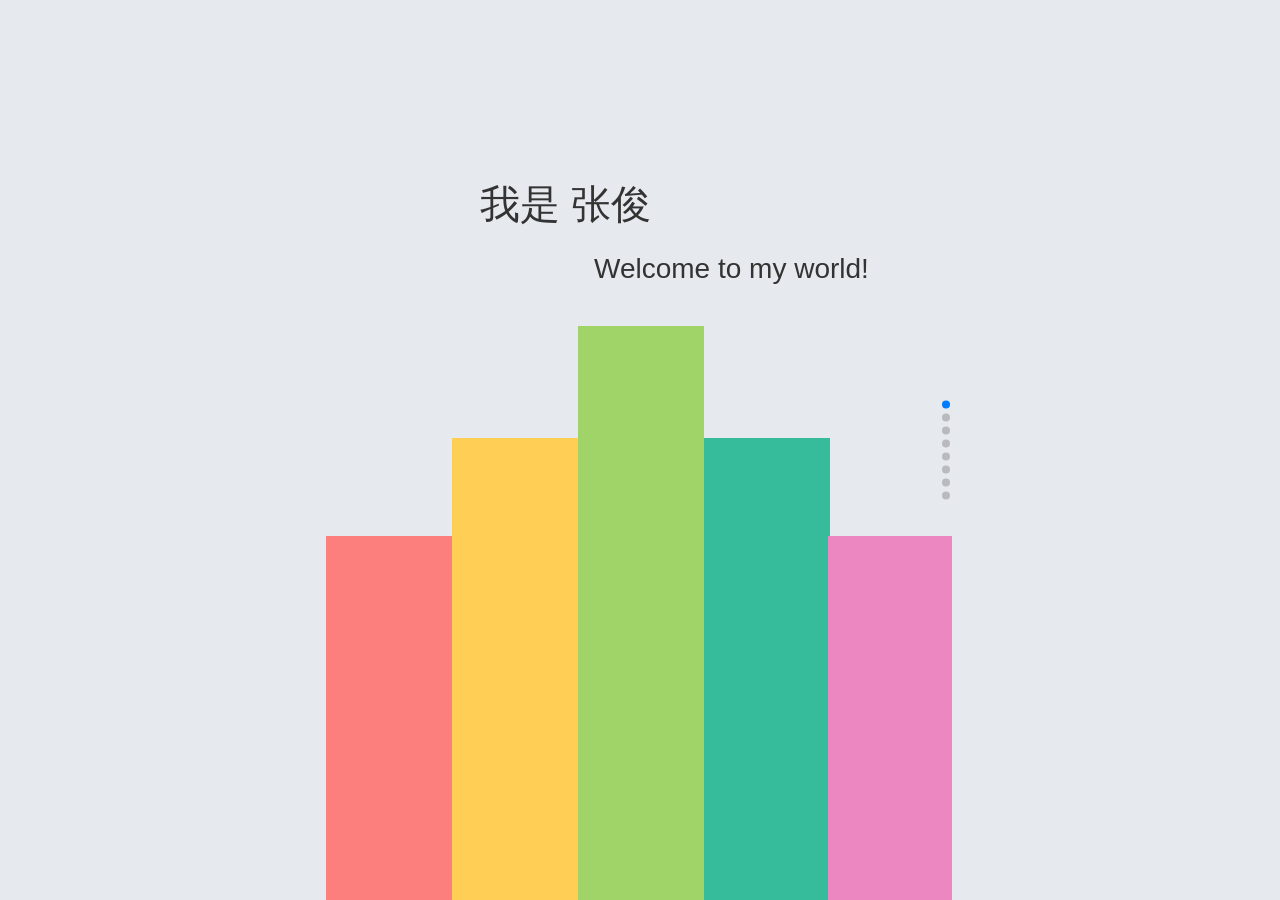
<file: index.html>
<!DOCTYPE html>
<html>
<head>
    <meta charset="UTF-8">
    <meta name="viewport"
          content="width=device-width, user-scalable=no, initial-scale=1.0, maximum-scale=1.0, minimum-scale=1.0"/>
    <meta name="format-detection" content="telephone=no"/>
    <title>个人简历</title>
    <link rel="stylesheet" href="css/swiper.min.css" type="text/css" charset="utf-8"/>
    <link rel="stylesheet" href="css/animate.min.css" type="text/css" charset="utf-8"/>
    <link rel="stylesheet" href="css/reset.min.css" type="text/css" charset="utf-8"/>
    <link rel="stylesheet" href="css/index.css" type="text/css" charset="utf-8"/>
</head>
<body>
<section class="main">
    <div class="music" id="musicMenu">
        <audio src="music.mp3" preload="none" loop id="musicAudio"></audio>
    </div>
    <div class="arrow"></div>
    <section class="swiper-container">
        <div class="swiper-wrapper">
            <div class="swiper-slide slide1">
                <div class="picBg"></div>
                <div class="picBg"></div>
                <div class="picBg"></div>
                <div class="picBg"></div>
                <div class="picBg"></div>

                <div class="picBg"></div>
                <div class="picBg"></div>
                <div class="picBg"></div>
                <div class="picBg"></div>
                <div class="picBg"></div>
                <div class="textSlide1">
                    <span>我是&nbsp;张俊</span>
                    <span>Welcome to my world!</span>
                </div>
            </div>
            <div class="swiper-slide slide2">
                <div class="slideTwoBg">
                    <div class="colorBg"><span>基本信息</span></div>
                    <div class="borderBg"><span>1</span></div>
                </div>
                <div class="slideTwoBg">
                    <div class="colorOneBg"><span>教育背景</span></div>
                    <div class="borderOneBg"><span>2</span></div>
                </div>
                <div class="slideTwoBg">
                    <div class="colorTwoBg"><span>专业知识</span></div>
                    <div class="borderTwoBg"><span>3</span></div>
                </div>
                <div class="slideTwoBg">
                    <div class="colorThrBg"><span>理想职业</span></div>
                    <div class="borderThrBg"><span>4</span></div>
                </div>
                <div class="slideTwoBg">
                    <div class="colorFourBg"><span>兴趣爱好</span></div>
                    <div class="borderFourBg"><span>5</span></div>
                </div>
                <div class="sunny"><img src="img/sun.gif" alt=""/></div>
            </div>
            <div class="swiper-slide slide3">
                <ul class="slideThree">
                    <li></li>
                    <li></li>
                    <li></li>
                    <li></li>

                    <li>基本信息</li>
                    <li><img src="img/msg.gif" alt=""/></li>
                    <li>姓名：张俊</li>
                    <li>性别：女</li>
                    <li>联系方式：18210793381</li>
                    <li>邮箱：2389862901@qq.com</li>
                </ul>
            </div>
            <div class="swiper-slide slide4">
                <ul class="slideFour">
                    <li></li>
                    <li></li>
                    <li><img src="img/sun2.gif" alt=""/></li>
                    <li>教育背景</li>
                    <li>学历：本科毕业</li>
                    <li>专业：计算机科学与技术</li>
                </ul>
            </div>
            <div class="swiper-slide slide5">
                <ul class="slideFive">
                    <li>
                        <img src="img/wm1.gif" alt=""/>
                        <!--<img src="img/process.gif" alt=""/>-->
                    </li>
                    <li>专业知识</li>
                    <li></li>
                    <li><!--<img src="img/1.png" alt=""/>--></li>
                    <li><span class="expand js"></span><em>JavaScript</em></li>
                    <li><span class="expand Bootstrap"></span><em>Bootstrap</em></li>
                    <li><span class="expand jQuery"></span><em>jQuery</em></li>
                    <li><span class="expand html5"></span><em>HTML5</em></li>
                    <li><span class="expand css3"></span><em>CSS3</em></li>
                </ul>
            </div>
            <div class="swiper-slide slide6">
                <ul class="slideSix">
                    <li></li>
                    <li></li>
                    <li>理想职业</li>
                    <li>
                        <p>
                            我只专注一个梦想，那就是：做一个WEB前端工程师
                        </p>
                    </li>
                    <li>
                        <p>
                            希望在工作中不断的学习新的知识和技能，
                            有提升的空间和机会，工作环境良好，可以团队共同努力，
                            可以在工作的过程中提出自己的想法，根据前端发展趋势，
                            不断的学习和接收新的知识及框架等。
                        </p>
                    </li>
                </ul>
            </div>
            <div class="swiper-slide slide7">
                <ul class="slideSeven">
                    <li></li>
                    <li></li>
                    <li></li>
                    <li></li>
                    <li><img src="img/love.png" alt=""/></li>
                    <li>
                        interest<br />&nbsp;&nbsp;hobby
                        <!--hobby爱好-->
                    </li>
                    <li>
                        Endeavor,confidence and opportunity are the basic elements of one is success.
                        <!--勤奋、自信和机遇是一个人能够取得成功的基本因素。-->
                    </li>
                    <li>
                        <!--知识是宝库，而实践就是开启宝库大门的钥匙——富勒 -->
                        Knowledge is treasure,but practice is the key to it. </li>
                    <li>
                        <!--没有事情是理所当然的，要知道越努力越幸运-->
                        Take nothing for granted.Know that the harder you work,the luckier you'll get. </li>
                    <li>Reading、listening music、delicacy、movies</li>
                </ul>
            </div>
            <div class="swiper-slide slide8">
                <ul class="slideEight">
                    <li></li>
                    <li></li>
                    <li>谢谢观看</li>
                    <li><!--<img src="img/1.png" alt=""/>--></li>
                    <li><img src="img/zj.png" alt=""/></li>
                </ul>
            </div>
            <!--<div class="swiper-slide slide9"></div>
            <div class="swiper-slide slide10"></div>-->
        </div>
        <div class="swiper-pagination"></div>
    </section>
</section>
<script type="text/javascript" charset="utf-8" src="js/swiper.min.js"></script>
<script type="text/javascript" charset="utf-8" src="js/index.js"></script>
</body>
</html>
</file>
<file: css/index.css>
html{ font-size: 100px;}
html,body,.main{ height: 100%; width: 100%; overflow: hidden; font-size: 0.12rem;color: #676767;
    background-color: #e6e9ee;font-family: "SimHei", Tahoma, Arial, Helvetica, STHeiti;}
a, a:hover, a:active, a:visited, a:target {color: #676767;}
.main{ position: relative; margin: 0 auto; background-size: 100% 100%;}
.swiper-container,.swiper-wrapper,.swiper-slide{width: 100%;height: 100%;}
.swiper-slide{ position: relative;}
.music{width: 0.44rem;height: 0.44rem;position: absolute;right: .1rem;top: .1rem;z-index: 100;
    background: url(../img/music_off.png)  transparent no-repeat center center;display: none;}
.music audio {display: none;}
.music.move {
    animation:musicMove 1s linear 0s infinite both;
    -webkit-animation:musicMove 1s linear 0s infinite both;
}
.arrow{
    opacity: 0; position: absolute; left:0; right:0; bottom: 0.2rem; margin: 0 auto; z-index: 10;
    width: 0.24rem; height: 0.18rem; background: url("../img/web-swipe-tip.png") no-repeat;
    animation: arrowMove 1s infinite 3s;
    -webkit-animation: arrowMove 1s infinite 3s;
}

/*************slide***************/
.slide1 .picBg,.slide1 .textSlide1 span{ opacity: 0;position: absolute;}
.slide1 .picBg{width: 100%;height: 100%;/* top: 0;*/ left: 0;}
.slide1 .picBg:nth-child(1){top:0;background-color: #fc7f7d;width: 0.63rem;height: 1.82rem;left:.03rem;z-index: 1;}
.slide1 .picBg:nth-child(2){top:0;background-color: #ffce55;width: 0.63rem;height: 2.31rem;left:.66rem;z-index: 1;}
.slide1 .picBg:nth-child(3){top:0;background-color: #a0d468;width: 0.63rem;height: 2.87rem;left:1.29rem;z-index: 1;}
.slide1 .picBg:nth-child(4){top:0;background-color: #36bc9b;width: 0.63rem;height: 2.31rem;left:1.92rem;z-index: 1;}
.slide1 .picBg:nth-child(5){top:0;background-color: #ec87c1;width: 0.62rem;height: 1.82rem;left:2.54rem;z-index: 1;}

.slide1 .picBg:nth-child(6){bottom: 0;background-color: #fc7f7d;width: 0.63rem;height: 1.82rem;left:.03rem;z-index: 10;}
.slide1 .picBg:nth-child(7){bottom: 0;background-color: #ffce55;width: 0.63rem;height: 2.31rem;left:.66rem;z-index: 10;}
.slide1 .picBg:nth-child(8){bottom: 0;background-color: #a0d468;width: 0.63rem;height: 2.87rem;left:1.29rem;z-index: 10;}
.slide1 .picBg:nth-child(9){bottom: 0;background-color: #36bc9b;width: 0.63rem;height: 2.31rem;left:1.92rem;z-index: 10;}
.slide1 .picBg:nth-child(10){bottom: 0;background-color: #ec87c1;width: 0.62rem;height: 1.82rem;left:2.54rem;z-index: 10;}
.slide1 .textSlide1 span{width: 100%;height: 100%; color: rgb(51, 51, 51);line-height: .4rem;}
.slide1 .textSlide1 span:nth-child(1){display: inline-block;top:.92rem;left:.8rem;font-size: .2rem;}
.slide1 .textSlide1 span:nth-child(2){display: inline-block;top:1.33rem;left:1.37rem;font-size: .14rem;}

.slide2 .slideTwoBg,.slide2 .sunny{opacity: 0;position: absolute;}
.slideTwoBg{width: 2.5rem;height: .46rem;z-index: 9;display: block;font-size: .24rem;transform: rotateZ(0deg);}
.slideTwoBg .colorBg,
.slideTwoBg .colorOneBg,
.slideTwoBg .colorTwoBg,
.slideTwoBg .colorThrBg,
.slideTwoBg .colorFourBg{
    position: absolute;width: 100%;height: 100%;border-radius: .99rem;border: 0 solid rgb(0, 0, 0);
    z-index: 9;padding-top: 0;color: rgb(103, 103, 103);box-shadow: rgba(0, 0, 0, 0.298039) 0 2px 3px;
    padding-bottom: 0;line-height: 1;background-color: rgb(217, 113, 113);
    left: .47rem;top: .59rem;}
.colorBg span,.colorOneBg span,.colorTwoBg span,.colorThrBg span,.colorFourBg span{color: #ffffff;display:block;
    text-align: center;line-height: .46rem;font-size: .2rem;font-weight: normal;}
.slideTwoBg .borderBg,
.slideTwoBg .borderOneBg,
.slideTwoBg .borderTwoBg,
.slideTwoBg .borderThrBg,
.slideTwoBg .borderFourBg {
    position: absolute;width: .55rem;height: .55rem;border-radius: 50%;border: 0 solid rgb(0, 0, 0);
    z-index: 10;color: rgb(103, 103, 103);box-shadow: rgba(0, 0, 0, 0.298039) 0 2px 3px;line-height: 1;
    background-color: rgb(217, 113, 113);left: .23rem;top:.55rem;}
.borderBg span,.borderOneBg span,.borderTwoBg span,.borderThrBg span,.borderFourBg span{
    display: block;color: #ffffff;margin: 0;height: .55rem;line-height: .55rem;
    text-align: center;word-wrap: break-word;font-weight: bold;}
.slideTwoBg .colorOneBg{background-color: rgb(56, 156, 217); top:1.41rem;}
.slideTwoBg .borderOneBg{background-color: rgb(56, 156, 217); top:1.37rem;}
.slideTwoBg .colorTwoBg{background-color: rgb(141, 201, 62); top:2.26rem;}
.slideTwoBg .borderTwoBg{background-color: rgb(141, 201, 62); top:2.22rem;}
.slideTwoBg .colorThrBg{background-color: rgb(224, 139, 61);top:3.07rem;}
.slideTwoBg .borderThrBg{background-color: rgb(224, 139, 61);top:3.03rem;}
.slideTwoBg .colorFourBg{background-color: rgb(157, 98, 204);top:3.93rem;}
.slideTwoBg .borderFourBg{background-color: rgb(157, 98, 204);top:3.90rem;}
.sunny{width: .88rem;height: .88rem;left: .02rem;top: 0;z-index: 11; display: block;}
.sunny img{width: 100%; height: 100%; max-width: 100%;}

.slide3{ width: 100%; height: 100%; overflow: hidden;}
.slide3 .slideThree,.slide3 .slideThree li{opacity: 0;position: absolute;}
.slideThree{ color: #fff;font-size: .16rem; height: 100%;}
.slideThree li:nth-child(1){width: 1.60rem;/*height: 2.45rem;*/ height: 50%; position: absolute;left: 0;
    /*top: 2.39rem;*/ top:50%;z-index: 1;display: block;background-color:#ed5564;}
.slideThree li:nth-child(2){position: absolute;width: 1.60rem;height: 50%;left: 0;top: 0;
    z-index: 2;display: block;background-color:#ed5564;}
.slideThree li:nth-child(3){position: absolute;width: 1.60rem;height: 50%;left: 1.60rem;/*top: 2.39rem;*/
    top:50%;z-index: 2;display: block;background-color:#ed5564;}
.slideThree li:nth-child(4){position: absolute;width: 1.60rem;height: 50%;left: 1.60rem;top: 0;
    z-index: 2;display: block;background-color:#ed5564;}
.slideThree li:nth-child(5){width: 3.2rem;height: 0.62rem; line-height: 0.62rem;top: 2.08rem;
    z-index: 5;font-size: .24rem;text-align: center;position: absolute;display: block;}
.slideThree li:nth-child(6){width: 2.0rem;height: 2.0rem;left: .60rem;top: .13rem; z-index: 11;
    transform: rotateZ(0deg);display: block;position: absolute;}
.slideThree li:nth-child(6) img{width: 2.0rem;height: 2.0rem;}
.slideThree li:nth-child(7){width: 2.48rem;height: .40rem;position: absolute;left: .38rem;top: 2.87rem;
    z-index: 6;/*display: block;*/}
.slideThree li:nth-child(8){width: 2.48rem;height: .33rem;position: absolute;left: .38rem;top: 3.2rem;
    z-index: 7;display: block;}
.slideThree li:nth-child(9){width: 2.48rem;height: .33rem;position: absolute;left: .38rem;top: 3.51rem;
    z-index: 7;display: block;}
.slideThree li:nth-child(10){width: 2.48rem;height: .33rem;position: absolute;left: .38rem;top: 3.84rem;
    z-index: 7;display: block;}

.slide4 .slideFour{ width: 100%; height: 100%; overflow: hidden;}
.slide4 .slideFour,.slide4 .slideFour li{opacity: 0;position: absolute;color: #fff;}
.slideFour li:nth-child(1){width: 1.62rem;height:100%;background-color: #5d9cec;left: 0;top: 0;
    z-index: 1;display: block;}
.slideFour li:nth-child(2){background-color:  #5d9cec;width: 1.62rem;height:100%;left: 1.61rem; top: 0;
    z-index: 2;display: block;}
.slide4 .slideFour li:nth-child(3){width: 1.33rem;height: 1.33rem;left: .99rem; top: .33rem;
    z-index: 7;display: block;}
.slide4 .slideFour li:nth-child(4){width: 3.2rem;height: .40rem;line-height: .40rem; left: 0;
    top: 1.78rem;z-index: 3;display: block;text-align: center;font-size: .24rem;}
.slide4 .slideFour li:nth-child(5){width: 3.2rem;height: .38rem; line-height: .38rem; left: 0;
    top: 2.14rem;font-size: .18rem; z-index: 4;text-align: center;}
.slide4 .slideFour li:nth-child(6){width: 3.2rem;height: .38rem;line-height: .38rem;left: 0;
    top: 2.52rem;font-size: .18rem; z-index: 4;text-align: center;}


.slide5{background-color: #A0D468; color: #fff; font-size: .14rem;}
.slide5 .slideFive{width: 100%; height: 100%; overflow: hidden;}
.slide5 .slideFive,.slide5 .slideFive li{ opacity: 0;position: absolute;}
.slide5 .slideFive li:nth-child(1){width: 1.19rem;height: 1.19rem;left: 1.04rem;top: .47rem;
    z-index: 8;transform: rotateZ(0deg);}
.slide5 .slideFive li:nth-child(1) img{width: 100%;height: 100%;border-radius: 50%;border: 0 solid rgb(0, 0, 0);
    z-index: 8;color: rgb(103, 103, 103);box-shadow: rgba(0, 0, 0, 0.498039) 0 0 0;left: 1.04rem;top: .47rem;}
.slide5 .slideFive li:nth-child(2){width: 3.20rem;height: .38rem;left: 0;top: 1.86rem;z-index: 11;
    transform: rotateZ(0deg);text-align: center;font-size: .24rem;}
.slide5 .slideFive li:nth-child(3){width: 3.20rem;height: 1.21rem;left: 0;top: 0;z-index: 1;background-color: #8bc151;}
.slide5 .slideFive li:nth-child(4){
    width: 90%;height: .29rem; left: 5%;top: 2.085rem;z-index: 3;
    border-bottom:.01rem solid #fff;
}
.slide5 .slideFive li:nth-child(5) em{color: #fff;position: absolute;height: .25rem;
    line-height: .25rem;top:2.68rem;left:.1rem;}
.slide5 .slideFive li:nth-child(5) .expand{height: .25rem;position:absolute;width: 2.0rem;
    top:2.68rem;left:.9rem;background: -webkit-linear-gradient(left,lightgreen,lightpink,palevioletred);}

.slide5 .slideFive li:nth-child(6) em{color: #fff;position: absolute;height: .25rem;
    line-height: .25rem;top:3.03rem;left:.1rem;}
.slide5 .slideFive li:nth-child(6) .expand{height: .25rem;position:absolute;
    top:3.03rem;left:.9rem;background: -webkit-linear-gradient(left,lightgreen,lightpink,palevioletred);}
.slide5 .slideFive li:nth-child(7) em{color: #fff;position: absolute;height: .25rem;
    line-height: .25rem;top:3.38rem;left:.1rem;}
.slide5 .slideFive li:nth-child(7) .expand{height: .25rem;position:absolute;
    top:3.38rem;left:.9rem;background: -webkit-linear-gradient(left,lightgreen,lightpink,palevioletred);}
.slide5 .slideFive li:nth-child(8) em{color: #fff;position: absolute;height: .25rem;
    line-height: .25rem;top:3.73rem;left:.1rem;}
.slide5 .slideFive li:nth-child(8) .expand{height: .25rem;position:absolute;
    top:3.73rem;left:.9rem;background: -webkit-linear-gradient(left,lightgreen,lightpink,palevioletred);}

.slide5 .slideFive li:nth-child(9) em{color: #fff;position: absolute;height: .25rem;
    line-height: .25rem;top:4.08rem;left:.1rem;}
.slide5 .slideFive li:nth-child(9) .expand{height: .25rem;position:absolute;
    top:4.08rem;left:.9rem;background: -webkit-linear-gradient(left,lightgreen,lightpink,palevioletred);}

.slide6 .slideSix{width: 100%; height: 100%; overflow: hidden;}
.slide6 .slideSix,.slide6 .slideSix li{opacity: 0; position: absolute;}
.slide6 .slideSix li:nth-child(1){width: 1.60rem;height:100%;left: 0;top: 0;z-index: 2;transform: rotateZ(0deg);
    background-color: #ffc52e;}
.slide6 .slideSix li:nth-child(2){width: 1.60rem;height: 100%;left: 1.60rem;top: 0;z-index: 2;
    transform: rotateZ(0deg);background-color: #ffc52e;}
.slide6 .slideSix li:nth-child(3){width: 3.20rem;height: .39rem;left: 0;top: 1.0rem;z-index: 3;
    text-align: center;font-size:.24rem;color: #fff;}
.slide6 .slideSix li:nth-child(4){width: 3.20rem;height: .73rem;left: 0;top: 1.59rem;z-index: 4;
    color: #fff;font-size: .14rem;text-align: center;}
.slide6 .slideSix li:nth-child(4) p{margin: 0 .4rem;line-height: .25rem;font-style: normal;}
.slide6 .slideSix li:nth-child(5){width: 3.2rem;height: 1.50rem;left: 0;top: 2.32rem;z-index: 5;
    color: #fff;font-size: .14rem;text-align: center;}
.slide6 .slideSix li:nth-child(5) p{margin: 0 .4rem;line-height: .25rem;font-style: normal;}


.slide7 .slideSeven{width: 100%; height: 100%; overflow: hidden;}
.slide7 .slideSeven,.slide7 .slideSeven li{opacity: 0; position: absolute; color:#fff; font-size: .14rem;}
.slideSeven li:nth-child(1){width: 1.61rem;/*height: 2.26rem;*/ height: 50%; left: 0;top: 0;z-index: 1;
    transform: rotateZ(0deg);background-color:#ffa1e5 ;}
.slideSeven li:nth-child(2){width: 1.59rem;/*height: 2.25rem;*/ height:50%;left: 1.61rem;top: 0;z-index: 5;background-color: #ffc52e;}
.slideSeven li:nth-child(3){width: 1.61rem;/*height: 2.6rem;top: 2.26rem;*/height:50%;left: 0; top:50%;z-index: 4;background-color: #8bc152;}
.slideSeven li:nth-child(4){width: 1.59rem;/*height: 2.63rem;top: 2.25rem;*/height:50%;left: 1.61rem; top:50%;z-index: 2;background-color:#5c9ded;}
.slideSeven li:nth-child(5){width: 2.25rem;height: 2.25rem; left:19%;top:30%;z-index: 6;}
/*.slideSeven li:nth-child(6){width: .93rem;height: .56rem;/!*left: 1.38rem; top: 1.92rem;*!/top:42%;left:42%;z-index: 7;
    transform: rotateX(-30deg);color:#fff;font-size: .18rem;}*/
.slideSeven li:nth-child(6){width: 1.16rem;height: .86rem;left: .23rem; top: .70rem;z-index: 10;text-align: center;}
.slideSeven li:nth-child(7){width: 1.16rem;height: .86rem;left: 1.83rem;top:.63rem;z-index: 8;text-align: center;}
.slideSeven li:nth-child(8){width: 1.17rem;height: 1.14rem;left: .22rem;top: 3.26rem;z-index: 9;text-align: center;}
.slideSeven li:nth-child(9){width:1.33rem;height: 1.34rem;left: 1.74rem;top: 3.47rem;z-index: 3;text-align: center;}

.slide8 .slideEight{ width: 100%; height: 100%; overflow: hidden;}
.slide8 .slideEight,.slide8 .slideEight li{opacity: 0; position: absolute; color:#fff; font-size: .14rem;}
.slide8 .slideEight li:nth-child(1){width: 1.60rem;/*height: 4.8rem;*/ height:100%;left: 0;top: 0;z-index: 2;transform: rotateZ(0deg);
    background-color:#ffa1e5;}
.slide8 .slideEight li:nth-child(2){width: 1.60rem;height:100%;left: 1.60rem;top: 0;z-index: 2;
    transform: rotateZ(0deg);background-color:#ffa1e5;}
/*.slide8 .slideEight li:nth-child(3){width: 1.58rem; height: 1.58rem;top:.2rem; left:50%; z-index: 3;}
.slide8 .slideEight li:nth-child(3) img{width: 1.58rem; height: 1.58rem;}*/
.slide8 .slideEight li:nth-child(3){font-size: .26rem; top:.5rem;left:1.05rem; width: 3.2rem; line-height: .5rem; color: #676767; z-index: 3;}
.slide8 .slideEight li:nth-child(4){top:.85rem;width: 90%;height: .29rem; left: 5%;z-index: 3;border-bottom:.01rem solid #fff;}
.slide8 .slideEight li:nth-child(5){width: 1.4rem; height: 1.4rem;top:1.8rem;left:.9rem;z-index: 3;}
.slide8 .slideEight li:nth-child(5) img{
    width: 1.4rem; height: 1.4rem;
    -webkit-border-radius: 10px;
    -moz-border-radius: 10px;
    border-radius: 10px;
}
/*************page***************/
#page1 .picBg,#page1 .textSlide1 span{ opacity: 1;}
#page1 .picBg{z-index: 1;transform: none;}
#page1 .picBg:nth-child(1){
    animation: fadeOutUp 1s ease 0s 1 both;
    -webkit-animation: fadeOutUp 1s ease 0s 1 both;
}
#page1 .picBg:nth-child(2){
    animation: fadeOutUp 1s ease 0.3s 1 both;
    -webkit-animation: fadeOutUp 1s ease 0.3s 1 both;
}
#page1 .picBg:nth-child(3){
    animation: fadeOutUp 1s ease 0.6s 1 both;
    -webkit-animation: fadeOutUp 1s ease 0.6s 1 both;
}
#page1 .picBg:nth-child(4){
    animation: fadeOutUp 1s ease 0.9s 1 both;
    -webkit-animation: fadeOutUp 1s ease 0.9s 1 both;
}
#page1 .picBg:nth-child(5){
    animation: fadeOutUp 1s ease 1.2s 1 both;
    -webkit-animation: fadeOutUp 1s ease 1.2s 1 both;
}
#page1 .picBg:nth-child(6){
    z-index: 2;
    transform: none;
    animation: fadeInUp 1s ease 1.5s 1 both;
    -webkit-animation: fadeInUp 1s ease 1.5s 1 both;
}
#page1 .picBg:nth-child(7){
    z-index: 2;
    transform: none;
    animation: fadeInUp 1s ease 1.9s 1 both;
    -webkit-animation:fadeInUp 1s ease 1.9s 1 both;
}
#page1 .picBg:nth-child(8){
    z-index: 2;
    transform: none;
    animation: fadeInUp 1s ease 2.3s 1 both;
    -webkit-animation: fadeInUp 1s ease 2.3s 1 both;
}
#page1 .picBg:nth-child(9){
    z-index: 2;
    transform: none;
    animation: fadeInUp 1s ease 2.6s 1 both;
    -webkit-animation:fadeInUp 1s ease 2.6s 1 both;
}
#page1 .picBg:nth-child(10){
    z-index: 2;
    transform: none;
    animation: fadeInUp 1s ease 2.9s 1 both;
    -webkit-animation: fadeInUp 1s ease 2.9s 1 both;
}
#page1 .textSlide1 span:nth-child(1){
    z-index: 11;
    line-height: 1;
    transform: none;
    animation: flipInX 2s ease 2s 1 both;
    -webkit-animation: flipInX 2s ease 2s 1 both;
}
#page1 .textSlide1 span:nth-child(2){
    z-index: 12;
    line-height: 0.2;
    transform: none;
    animation: fadeInRight 2s ease 2.2s 1 both;
    -webkit-animation: fadeInRight 2s ease 2.2s 1 both;
}

#page2 .slideTwoBg,#page2 .sunny{ opacity: 1;}
#page2 .slideTwoBg .colorBg{
    animation: fadeInRight 1s ease 0.4s 1 both;
    -webkit-animation: fadeInRight 1s ease 0.4s 1 both;
}
#page2 .slideTwoBg .borderBg{
    animation: zoomIn 1s ease 0.8s 1 both;
    -webkit-animation: zoomIn 1s ease 0.8s 1 both;
}
#page2 .slideTwoBg .colorOneBg{
    animation: fadeInRight 1s ease 0.6s 1 both;
    -webkit-animation: fadeInRight 1s ease 0.6s 1 both;
}
#page2 .slideTwoBg .borderOneBg{
    animation: zoomIn 1s ease 1.0s 1 both;
    -webkit-animation: zoomIn 1s ease 1.0s 1 both;
}
#page2 .slideTwoBg .colorTwoBg{
    animation: fadeInRight 1s ease 0.8s 1 both;
    -webkit-animation: fadeInRight 1s ease 0.8s 1 both;
}
#page2 .slideTwoBg .borderTwoBg{
    animation: zoomIn 1s ease 1.2s 1 both;
    -webkit-animation: zoomIn 1s ease 1.2s 1 both;
}
#page2 .slideTwoBg .colorThrBg{
    animation: fadeInRight 1s ease 1.0s 1 both;
    -webkit-animation: fadeInRight 1s ease 1.0s 1 both;
}
#page2 .slideTwoBg .borderThrBg{
    animation: zoomIn 1s ease 1.4s 1 both;
    -webkit-animation: zoomIn 1s ease 1.4s 1 both;
}
#page2 .slideTwoBg .colorFourBg{
    animation: fadeInRight 1s ease 1.2s 1 both;
    -webkit-animation: fadeInRight 1s ease 1.2s 1 both;
}
#page2 .slideTwoBg .borderFourBg{
    animation: zoomIn 1s ease 1.6s 1 both;
    -webkit-animation: zoomIn 1s ease 1.6s 1 both;
}
#page2 .sunny img{
    animation: bounceInDown 2s ease 1.2s 1 both;
    -webkit-animation: bounceInDown 2s ease 1.2s 1 both;
}

#page3 .slideThree{opacity: 1;}
#page3 .slideThree li:nth-child(1){
    animation: fadeInUp 2s ease 0s 1 both;
    -webkit-animation: fadeInUp 2s ease 0s 1 both;
}
#page3 .slideThree li:nth-child(2){
    animation: fadeInLeft 2s ease 0s 1 both;
    -webkit-animation: fadeInLeft 2s ease 0s 1 both;
}
#page3 .slideThree li:nth-child(3){
    animation: fadeInRight 2s ease 0s 1 both;
    -webkit-animation: fadeInRight 2s ease 0s 1 both;
}
#page3 .slideThree li:nth-child(4){
    animation: fadeInDown 2s ease 0s 1 both;
    -webkit-animation: fadeInDown 2s ease 0s 1 both;
}
#page3 .slideThree li:nth-child(5){
    animation: fadeInDown 2s ease 1.8s 1 both;
    -webkit-animation: fadeInDown 2s ease 1.8s 1 both;
}
#page3 .slideThree li:nth-child(6){
    animation: zoomIn 2s ease 2s infinite both;
    -webkit-animation: zoomIn 2s ease 2s infinite both;

}
#page3 .slideThree li:nth-child(7){
    animation: fadeInUp 2s ease 2s 1 both;
    -webkit-animation: fadeInUp 2s ease 2s 1 both;

}
#page3 .slideThree li:nth-child(8){
    animation: fadeInUp 2s ease 2.1s 1 both;
    -webkit-animation: fadeInUp 2s ease 2.1s 1 both;
}
#page3 .slideThree li:nth-child(9){
    animation: fadeInUp 2s ease 2.2s 1 both;
    -webkit-animation: fadeInUp 2s ease 2.2s 1 both;
}
#page3 .slideThree li:nth-child(10){
    animation: fadeInUp 2s ease 2.4s 1 both;
    -webkit-animation: fadeInUp 2s ease 2.4s 1 both;
}

#page4 .slideFour,#page4 .slideFour li{opacity: 1;}
#page4 .slideFour li:nth-child(1){
    animation: fadeInLeft 2s ease 0s 1 both;
    -webkit-animation: fadeInLeft 2s ease 0s 1 both;
}
#page4 .slideFour li:nth-child(2){
    animation: fadeInRight 2s ease 0s 1 both;
    -webkit-animation: fadeInRight 2s ease 0s 1 both;
}
#page4 .slideFour li:nth-child(3){
    animation: zoomIn 2s ease 1.2s 1 both;
    -webkit-animation: zoomIn 2s ease 1.2s 1 both;
}
#page4 .slideFour li:nth-child(4){
    animation: fadeInDown 2s ease 2s 1 both;
    -webkit-animation: fadeInDown 2s ease 2s 1 both;
}
#page4 .slideFour li:nth-child(5){
    animation: fadeInUp 2s ease 2s 1 both;
    -webkit-animation: fadeInUp 2s ease 2s 1 both;
}
#page4 .slideFour li:nth-child(6){
    animation: fadeInUp 2s ease 2.2s 1 both;
    -webkit-animation: fadeInUp 2s ease 2.2s 1 both;
}

#page5 .slideFive,#page5 .slideFive li{ opacity: 1;}
#page5 .slideFive li:nth-child(1){
    animation: zoomIn 1s ease 1s 1 both;
    -webkit-animation: zoomIn 1s ease 1s 1 both;
}
#page5 .slideFive li:nth-child(2){
    animation: fadeInUp 0.8s ease 0.6s 1 both;
    -webkit-animation: fadeInUp 0.8s ease 0.6s 1 both;
}
#page5 .slideFive li:nth-child(3){
    animation: fadeInDown 0.6s ease 0.2s 1 both;
    -webkit-animation: fadeInDown 0.6s ease 0.2s 1 both;
}
#page5 .slideFive li:nth-child(4){
    animation: zoomIn 0.8s ease 0.4s 1 both;
    -webkit-animation: zoomIn 0.8s ease 0.4s 1 both;
}
#page5 .slideFive li:nth-child(5) .js{ width:2.0rem;
    animation:js 2s ease-out 0.6s both;
    -webkit-animation:js 2s ease-out 0.6s both;}
#page5 .slideFive li:nth-child(6) .Bootstrap{ width:1.8rem;
    animation:Bootstrap 2s ease-out 0.8s both;
    -webkit-animation:Bootstrap 2s ease-out 0.8s both;}
#page5 .slideFive li:nth-child(7) .jQuery{ width:2.1rem;
    animation:jQuery 2s ease-out 1.0s both;
    -webkit-animation:jQuery 2s ease-out 1.0s both;
}
#page5 .slideFive li:nth-child(8) .html5{ width:1.2rem;
    animation:html5 2s ease-out 1.2s both;
    -webkit-animation:html5 2s ease-out 1.2s both;
}
#page5 .slideFive li:nth-child(9) .css3{ width:1.4rem;
    animation:css3 2s ease-out 1.4s both;
    -webkit-animation:css3 2s ease-out 1.4s both;
}

#page5 .slideFive li:nth-child(5) em{
    animation:fadeInLeft 1s linear 0.5s both;
    -webkit-animation:fadeInLeft 1s linear 0.5s both;
}
#page5 .slideFive li:nth-child(6) em{
    animation:fadeInLeft 1s linear 0.7s both;
    -webkit-animation:fadeInLeft 1s linear 0.7s both;
}
#page5 .slideFive li:nth-child(7) em{
    animation:fadeInLeft 1s linear 0.9s both;
    -webkit-animation:fadeInLeft 1s linear 0.9s both;
}
#page5 .slideFive li:nth-child(8) em{
    animation:fadeInLeft 1s linear 1.1s both;
    -webkit-animation:fadeInLeft 1s linear 1.1s both;
}
#page5 .slideFive li:nth-child(9) em{
    animation:fadeInLeft 1s linear 1.3s both;
    -webkit-animation:fadeInLeft 1s linear 1.3s both;
}
@keyframes js{ 0%{ width:0;} 100%{ width:2.0rem;}  }
@keyframes Bootstrap{ 0%  { width:0;} 100%{ width:1.8rem;}  }
@keyframes jQuery{ 0%  { width:0;} 100%{ width:2.1rem;}  }
@keyframes html5{ 0%  { width:0;} 100%{ width:1.2rem;}  }
@keyframes css3{ 0% { width:0;} 100%{width:1.4rem;} }

@-webkit-keyframes js{ 0%  { width:0;} 100%{ width:2.0rem;}  }
@-webkit-keyframes Bootstrap{ 0%  { width:0;} 100%{ width:1.8rem;}  }
@-webkit-keyframes jQuery{ 0%  { width:0;} 100%{ width:2.1rem;}  }
@-webkit-keyframes html5{ 0%  { width:0;} 100%{ width:1.2rem;}  }
@-webkit-keyframes css3{ 0%  { width:0;} 100%{width:1.4rem;} }


#page6 .slideSix,#page6 .slideSix li{opacity: 1;}
#page6 .slideSix li:nth-child(1){
    animation: flipInY 2s ease 0s 1 both;
    -webkit-animation: flipInY 2s ease 0s 1 both;
}
#page6 .slideSix li:nth-child(2){
    animation: flipInY 2s ease 0s 1 both;
    -webkit-animation: flipInY 2s ease 0s 1 both;
}
#page6 .slideSix li:nth-child(3){
    animation: fadeInDown 2s ease 2s 1 both;
    -webkit-animation: fadeInDown 2s ease 2s 1 both;
}
#page6 .slideSix li:nth-child(4){
    animation: fadeInUp 2s ease 2s 1 both;
    -webkit-animation: fadeInUp 2s ease 2s 1 both;
}
#page6 .slideSix li:nth-child(5){
    animation: fadeInUp 2s ease 2.2s 1 both;
    -webkit-animation: fadeInUp 2s ease 2.2s 1 both;
}

#page7 .slideSeven,#page7 .slideSeven li{ opacity: 1;}
#page7 .slideSeven li img{ display: block;}
#page7 .slideSeven li:nth-child(1){
    animation: fadeInDown 1s ease 1s 1 both;
    -webkit-animation: fadeInDown 1s ease 1s 1 both;
}
#page7 .slideSeven li:nth-child(2){
    animation: fadeInRight 1s ease 1.2s 1 both;
    -webkit-animation: fadeInRight 1s ease 1.2s 1 both;
}
#page7 .slideSeven li:nth-child(3){
    animation: fadeInLeft 1s ease 1.6s 1 both;
    -webkit-animation: fadeInLeft 1s ease 1.6s 1 both;
}
#page7 .slideSeven li:nth-child(4){
    animation: fadeInUp 1s ease 1.4s 1 both;
    -webkit-animation: fadeInUp 1s ease 1.4s 1 both;
}
#page7 .slideSeven li:nth-child(5){
    animation: tada 2s ease 1.6s infinite both;
    -webkit-animation: tada 2s ease 1.6s infinite both;
}
/*#page7 .slideSeven li:nth-child(6){
    animation: tada 2s ease 2s infinite both;
    -webkit-animation: tada 2s ease 2s infinite both;
}*/
#page7 .slideSeven li:nth-child(6){
    animation: fadeInDown 1s ease 2.2s 1 both;
    -webkit-animation: fadeInDown 1s ease 2.2s 1 both;
}
#page7 .slideSeven li:nth-child(7){
    animation: fadeInRight 1s ease 2.4s 1 both;
    -webkit-animation: fadeInRight 1s ease 2.4s 1 both;
}
#page7 .slideSeven li:nth-child(8){
    animation: fadeInLeft 1s ease 2.6s 1 both;
    -webkit-animation: fadeInLeft 1s ease 2.6s 1 both;
}
#page7 .slideSeven li:nth-child(9){
    animation: fadeInUp 1s ease 2.8s 1 both;
    -webkit-animation: fadeInUp 1s ease 2.8s 1 both;
}

#page8 .slideEight,#page8 .slideEight li{opacity: 1;}
#page8 .slideEight li:nth-child(1){
    animation: flipInX 2s ease 0s 1 both;
    -webkit-animation: flipInX 2s ease 0s 1 both;
}
#page8 .slideEight li:nth-child(2){
    animation: flipInX 2s ease 0s 1 both;
    -webkit-animation: flipInX 2s ease 0s 1 both;
}
/*#page8 .slideEight li:nth-child(3){
    animation: rotate2d 8s 0.5s 1 both;
    -webkit-animation: rotate2d 8s 0.5s 1 both;
}*/
#page8 .slideEight li:nth-child(3){
    animation:rollIn 1s linear .5s 1 both;
    -webkit-animation:rollIn 1s linear .5s 1 both;
}
#page8 .slideEight li:nth-child(4){
    animation:zoomIn 1s ease 1.0s 1 both;
    -webkit-animation:zoomIn 1s ease 1.0s 1 both;
}
#page8 .slideEight li:nth-child(5){
    animation:rotateIn 1s ease 1.4s 1 both;
    -webkit-animation:rotateIn 1s ease 1.4s 1 both;
}
/*****************动画*******************/
@-webkit-keyframes musicMove {
    0% {-webkit-transform: rotate(0deg);transform: rotate(0deg);}
    100% {-webkit-transform: rotate(360deg);transform: rotate(360deg);}
}

@keyframes musicMove {
    0% {-webkit-transform: rotate(0deg);transform: rotate(0deg);}
    100% {-webkit-transform: rotate(360deg);transform: rotate(360deg);}
}

@-webkit-keyframes arrowMove {
    0% {opacity: 0; bottom: .2rem; }
    50% {opacity: 1;}
    100% {opacity: 0;bottom: .4rem;}
}

@keyframes arrowMove {
    0% {opacity: 0;bottom: .2rem;}
    50% {opacity: 1;}
    100% {opacity: 0;bottom: .4rem;}
}
@keyframes rotate2d {
    0%{ transform: rotate(0deg)}
    50%{transform: rotate(720deg)}
    100%{transform: rotate(0deg)}
}
@-webkit-keyframes rotate2d {
    0%{ transform: rotate(0deg)}
    50%{transform: rotate(720deg)}
    100%{transform: rotate(0deg)}
}

@media screen and (max-height: 481px){
    .slideSeven li:nth-child(5){left: .41rem;top: 1.115rem;}
    /*.slideSeven li:nth-child(6){left: 1.38rem; top: 1.92rem;}*/
}
@media screen and (min-height: 482px) and (max-height: 570px){
    .slideSeven li:nth-child(5){left:19%;top: 30%;}
    /*.slideSeven li:nth-child(6){top:44%;left:47%;}*/
}
@media screen and (min-height: 571px) and (max-height: 627px){
    .slideSeven li:nth-child(5){left:20%;top: 32%;}
    /*.slideSeven li:nth-child(6){top:45%;left:43%;}*/
}
@media screen and (min-height: 628px) and (max-height: 736px){
    .slideSeven li:nth-child(5){left:22%;top: 35%;}
    /*.slideSeven li:nth-child(6){top:45%;left:43%;}*/
}
</file>
